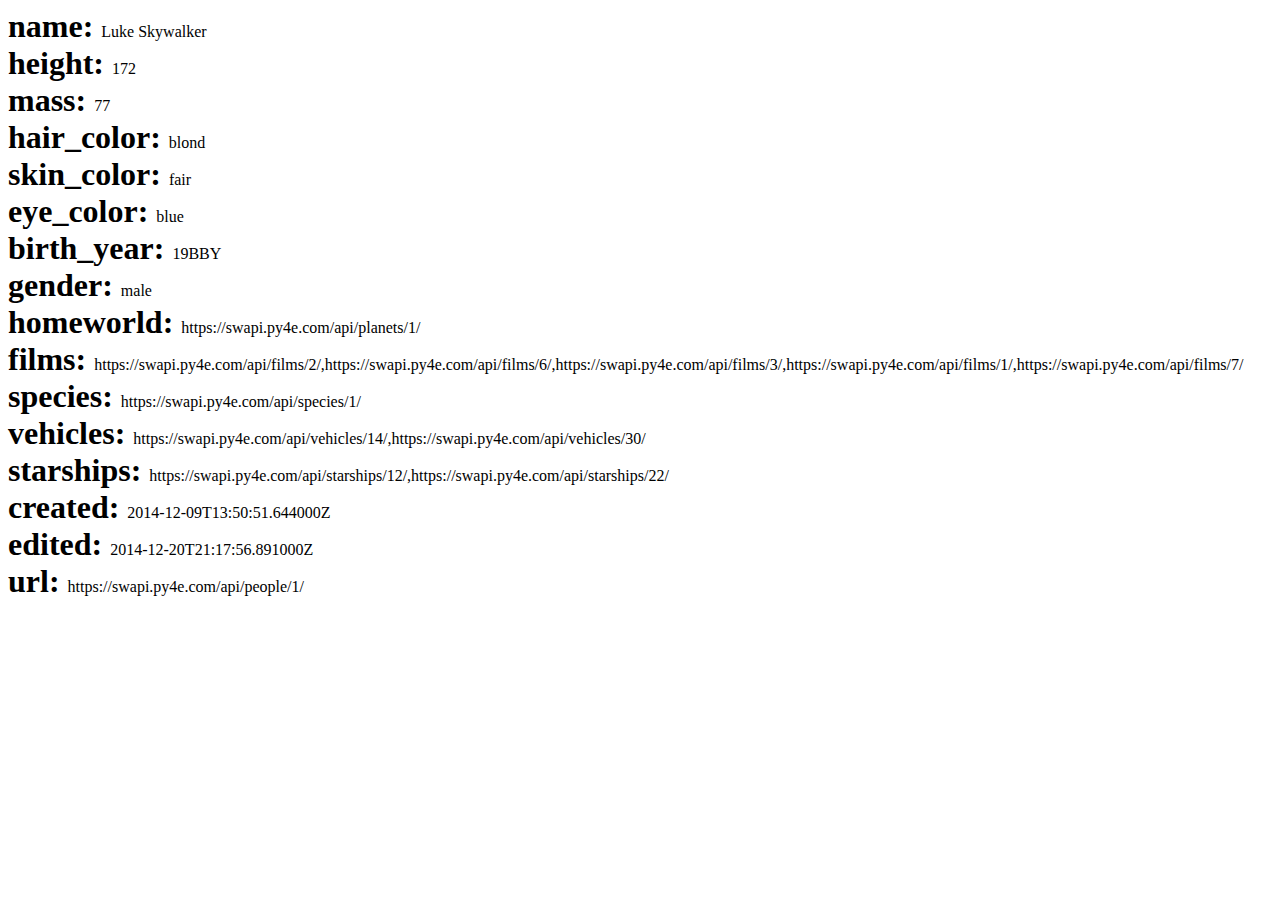
<file: test.html>
<!DOCTYPE html>
<html lang="en">
<head>
    <meta charset="UTF-8">
    <meta name="viewport" content="width=device-width, initial-scale=1.0">
    <title>Document</title>
</head>
<body>
    <script src="test.js"></script>
</body>
</html>
</file>
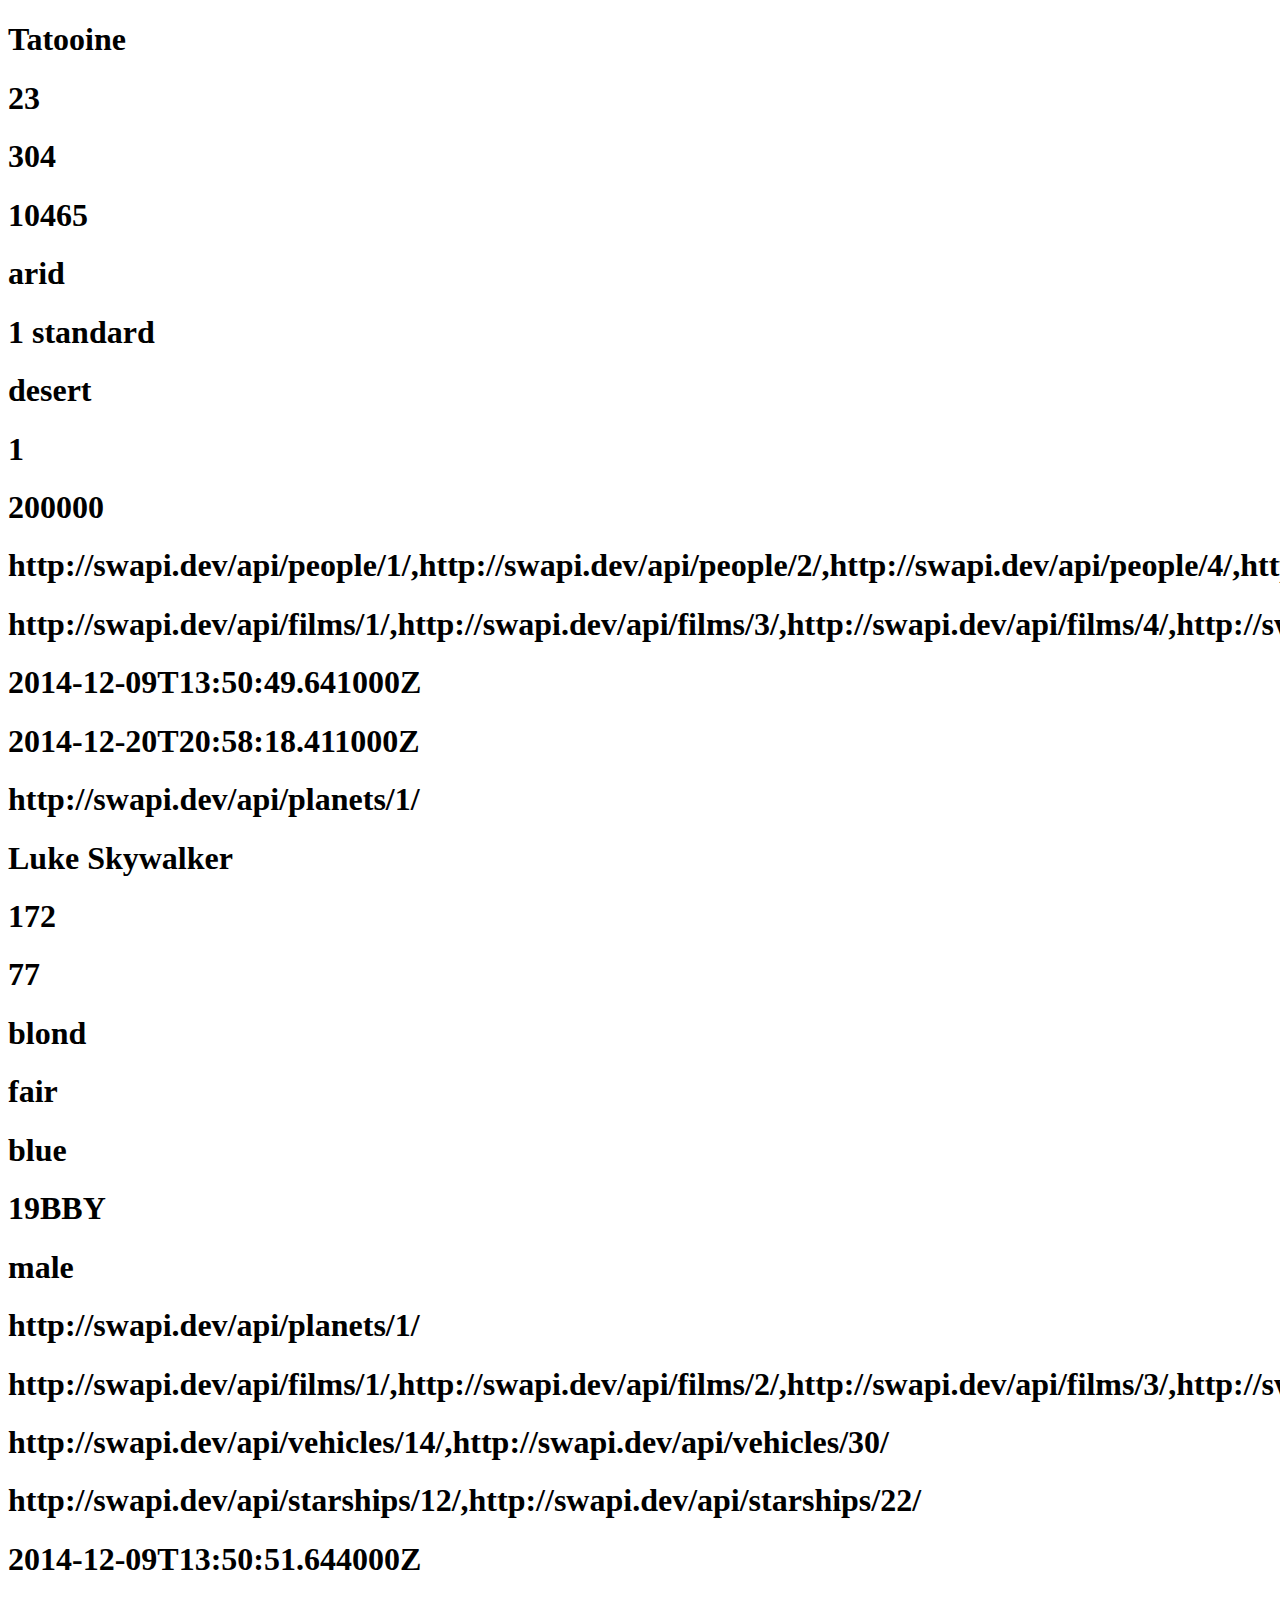
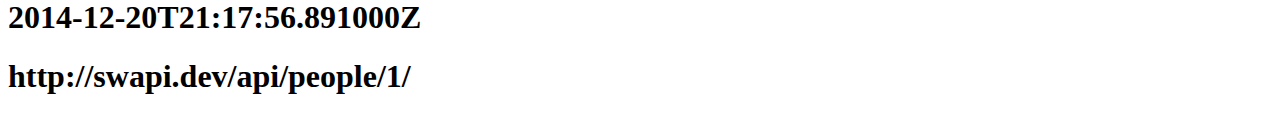
<file: week3/postmanPractice/html.html>
<!DOCTYPE html>
<html lang="en">
<head>
    <meta charset="UTF-8">
    <meta name="viewport" content="width=device-width, initial-scale=1.0">
    <title>Document</title>
</head>
<body>
    <script src="js.js"></script>
</body>
</html>
</file>
